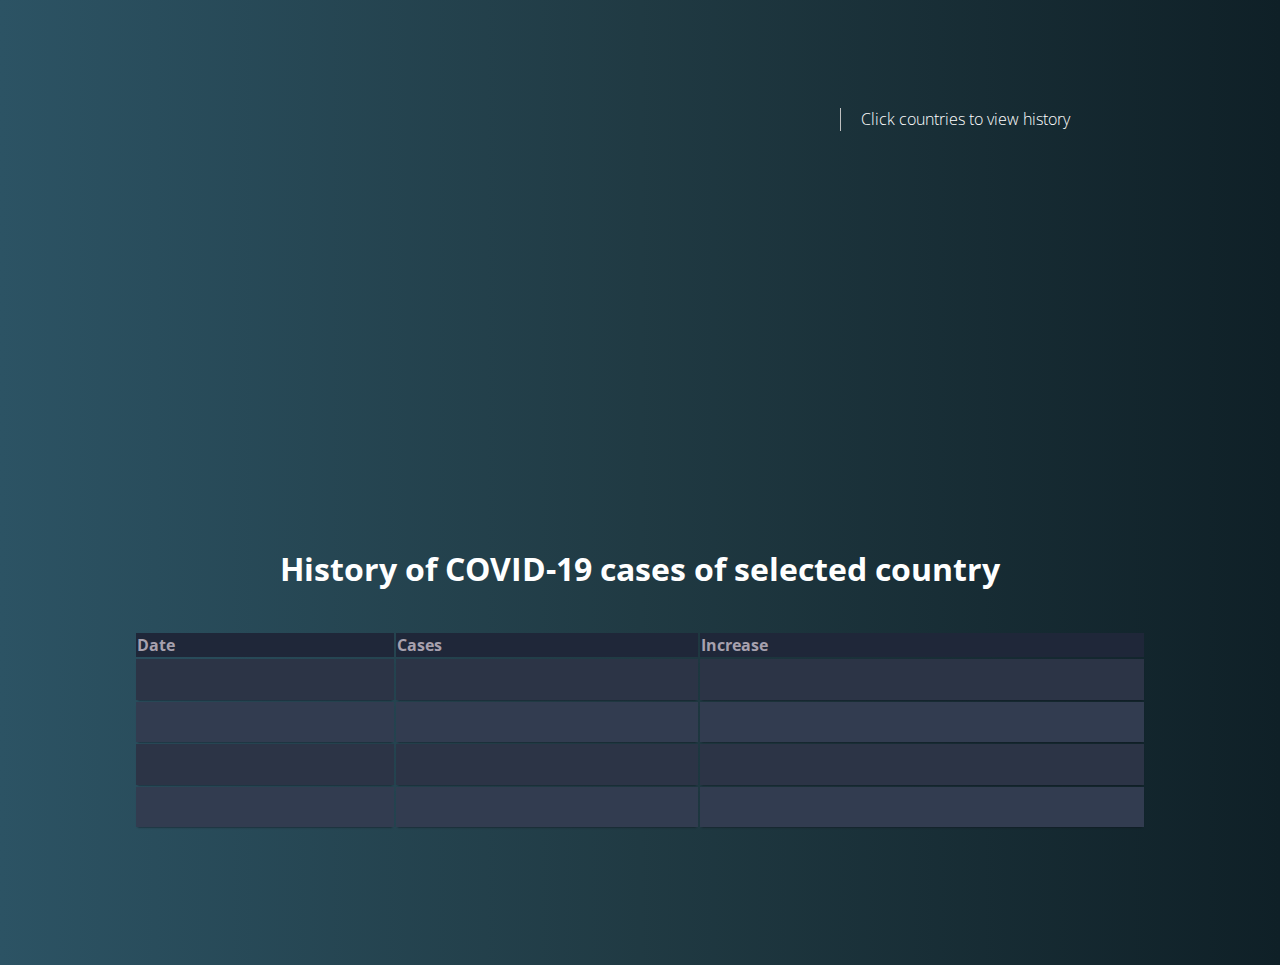
<file: Take 2 PwC Assignment/index.html>
<!DOCTYPE html>
<html lang="en">
<head>
    <meta charset="UTF-8">
    <meta name="viewport" content="width=device-width, initial-scale=1.0">
    <title>PwC Assingment Try 2</title>
    <script src="http://ajax.googleapis.com/ajax/libs/jquery/2.1.3/jquery.min.js"></script>
    <script src="http://code.highcharts.com/highcharts.js"></script>
    <script src="http://code.highcharts.com/maps/modules/map.js"></script>
    <script src="http://code.highcharts.com/maps/modules/data.js"></script>
    <script src="https://code.highcharts.com/mapdata/custom/world.js"></script>
    <script src="https://code.highcharts.com/maps/modules/exporting.js"></script>
    <script src="https://code.highcharts.com/modules/accessibility.js"></script>
    <script src="https://code.highcharts.com/modules/export-data.js"></script>
    <!-- <script src ="./data_replacement.js"></script> -->
    <script src = "./Maps.js"></script>
    <link rel="stylesheet" href="style.css">
</head>



<body>

    <div id="wrapper">
        <div id="container"></div>
        <div id="info">
            <span class="f32"><span id="flag"></span></span>
            <h2></h2>
            <div class="subheader">Click countries to view history</div>
            <div id="country-chart"></div>
        </div>
    </div>


    <div class="my-table">
        <h1>History of COVID-19 cases of selected country</h1>
        <table class="data-table">

        
            <tr>
                <th>Date</th>
                <th>Cases</th>
                <th>Increase</th>
            </tr>

        <tr id = "day1">
            <td class = "date"></td>
            <td class=  "cases"></td>
            <td class = "increase"></td>
        </tr>

          <tr id ="day2">
              <td class="date"></td>
              <td class = "cases"></td>
              <td class = "increase"></td>
          </tr>
          
          <tr id = "day3">
              <td class="date"></td>
              <td class = "cases"></td>
              <td class = "increase"></td>
          </tr>

         <tr id = "day4">
             <td class="date"></td>
             <td class = "cases"></td>
             <td class = "increase"></td>
         </tr>
     </table>
    </div>




</body>




</html>
</file>
<file: Take 2 PwC Assignment/style.css>
@charset "UTF-8";
@import url(https://fonts.googleapis.com/css?family=Open+Sans:300,400,700);


* {
    font-family: 'Open Sans', sans-serif;
}

body{
    font-family: 'Open Sans', sans-serif;
  font-weight: 300;
  line-height: 1.42em;
  color:#A7A1AE;
 /*background-color:#2d3c5f;*/
 background: linear-gradient(to left, #0f2027, #203a43, #2c5364);
}

.blue { color: #16516d; }
.yellow { color: #FFF842; }

.my-table h1
{
    text-align: center;
    color: white;
    margin: 50px;
}

.data-table th h1 {
	  font-weight: bold;
	  font-size: 1em;
  text-align: center;
  color: #185875;
}

.data-table td {
	  font-weight: normal;
	  font-size: 1em;
  -webkit-box-shadow: 0 2px 2px -2px #0E1119;
	   -moz-box-shadow: 0 2px 2px -2px #0E1119;
	        box-shadow: 0 2px 2px -2px #0E1119;
}

.data-table {
	  text-align: left;
	  overflow: hidden;
	  width: 80%;
	  margin: 0 auto;
  display: table;
  padding: 0 0 8em 0;
}

.data-table td, .container th {
	  padding-bottom: 2%;
	  padding-top: 2%;
  padding-left:2%;  
}

/* Background-color of the odd rows */
.data-table tr:nth-child(odd) {
	  background-color: #323C50;
}

/* Background-color of the even rows */
.data-table tr:nth-child(even) {
	  background-color: #2C3446;
}

.data-table th {
	  background-color: #1F2739;
}

.data-table td:first-child { color: #FB667A; }

.data-table tr:hover {
   background-color: #464A52;
-webkit-box-shadow: 0 6px 6px -6px #0E1119;
	   -moz-box-shadow: 0 6px 6px -6px #0E1119;
	        box-shadow: 0 6px 6px -6px #0E1119;
}

.data-table td:hover {
  background-color: #FFF842;
  color: #403E10;
  font-weight: bold;
  
  box-shadow: #7F7C21 -1px 1px, #7F7C21 -2px 2px, #7F7C21 -3px 3px, #7F7C21 -4px 4px, #7F7C21 -5px 5px, #7F7C21 -6px 6px;
  transform: translate3d(6px, -6px, 0);
  
  transition-delay: 0s;
	  transition-duration: 0.4s;
	  transition-property: all;
  transition-timing-function: line;
}



#wrapper {
    height: 500px;
    width: 1000px;
    margin: 0 auto;
    padding: 0;
    overflow:visible;
}
#container {
    float: left;
    height: 500px; 
    width: 700px; 
    margin: 0;
}
#info {
    float: left;
    width: 270px;
    padding-left: 20px;
    margin: 100px 0 0 0;
    border-left: 1px solid silver;
    color: white;
}
#info h2 {
    display: inline;
    font-size: 13pt;
    color: white;
}
#info .f32 .flag {
    vertical-align: bottom !important;
}

#info h4 {
    margin: 1em 0 0 0;
}

@media screen and (max-width: 920px) {
    #wrapper, #container,  #info {
        float: none;
        width: 100%;
        height: auto;
        margin: 0.5em 0;
        padding: 0;
        border: none;
    }
}
</file>
